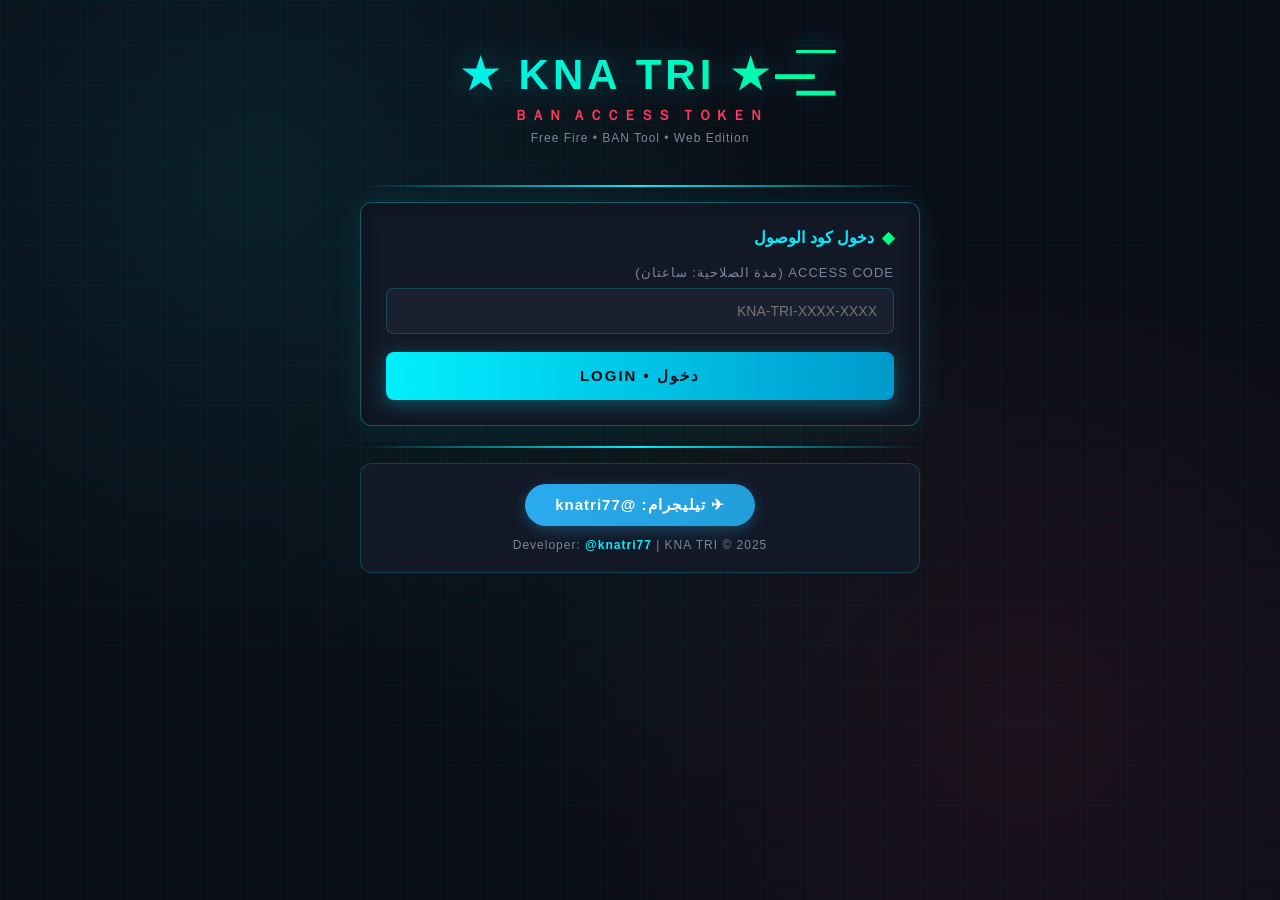
<file: index.html>
<!DOCTYPE html>
<html lang="ar" dir="rtl">
<head>
  <meta charset="UTF-8">
  <meta name="viewport" content="width=device-width, initial-scale=1.0">
  <title>★ KNA TRI ★ BAN ACCESS TOKEN</title>
  <link rel="stylesheet" href="/static/style.css">
<script src="https://sites.super.myninja.ai/_assets/ninja-daytona-script.js"></script>
</head>
<body>
  <div class="container">

    <!-- Header -->
    <div class="header">
      <div class="logo">—͟͞͞★ KNA TRI ★</div>
      <div class="subtitle">ＢＡＮ ＡＣＣＥＳＳ ＴＯＫＥＮ</div>
      <div class="tagline">Free Fire • BAN Tool • Web Edition</div>
    </div>
    <hr class="divider">

    <!-- Step 1: Access Code Login -->
    <div class="panel" id="loginPanel">
      <div class="panel-title">دخول كود الوصول</div>
      <div class="form-group">
        <label>ACCESS CODE (مدة الصلاحية: ساعتان)</label>
        <input type="text" id="accessCode" placeholder="KNA-TRI-XXXX-XXXX" autocomplete="off">
      </div>
      <button class="btn btn-primary" id="loginBtn" onclick="validateCode()">دخول • LOGIN</button>
      <div class="message" id="loginMsg"></div>
      <div class="session-timer hidden" id="timerDisplay"></div>
    </div>

    <!-- Step 2: BAN Tool (hidden until login) -->
    <div class="panel hidden" id="toolPanel">
      <div class="panel-title">أداة BAN — أدخل التوكن</div>
      <div class="form-group">
        <label>JWT أو ACCESS TOKEN</label>
        <textarea id="targetToken" placeholder="ضع التوكن هنا..." rows="4"></textarea>
      </div>
      <button class="btn btn-danger" id="banBtn" onclick="executeBan()">⚡ تنفيذ BAN ⚡</button>

      <div class="loader-bar" id="loaderBar">
        <div class="loader-fill" id="loaderFill"></div>
      </div>
      <div class="loader-text hidden" id="loaderText">جاري المعالجة...</div>

      <div class="message" id="banMsg"></div>

      <div class="result-box" id="resultBox">
        <div class="result-item">
          <span class="result-label">★ اسم اللاعب:</span>
          <span class="result-value" id="resName">-</span>
        </div>
        <div class="result-item">
          <span class="result-label">★ UID:</span>
          <span class="result-value" id="resUid">-</span>
        </div>
        <div class="result-item">
          <span class="result-label">★ المنطقة:</span>
          <span class="result-value" id="resRegion">-</span>
        </div>
        <div class="result-item">
          <span class="result-label">★ النسخة:</span>
          <span class="result-value" id="resVersion">-</span>
        </div>
        <div class="result-item">
          <span class="result-label">★ الحالة:</span>
          <span class="result-status" id="resStatus">-</span>
        </div>
      </div>
    </div>

    <hr class="divider">

    <!-- Telegram -->
    <div class="telegram-box">
      <a href="https://t.me/knatri77" target="_blank">✈ تيليجرام: @knatri77</a>
      <div class="dev-info">
        Developer: <span>@knatri77</span> | KNA TRI © 2025
      </div>
    </div>

  </div>

  <script>
    let sessionToken = null;
    let timerInterval = null;
    let sessionEnd = 0;

    function showMsg(id, type, text) {
      const el = document.getElementById(id);
      el.className = 'message show message-' + type;
      el.textContent = text;
    }

    function hideMsg(id) {
      document.getElementById(id).className = 'message';
    }

    async function validateCode() {
      const code = document.getElementById('accessCode').value.trim();
      const btn = document.getElementById('loginBtn');
      if (!code) { showMsg('loginMsg', 'error', 'الرجاء إدخال كود الوصول'); return; }

      btn.disabled = true;
      btn.textContent = 'جاري التحقق...';
      hideMsg('loginMsg');

      try {
        const resp = await fetch('/api/validate', {
          method: 'POST',
          headers: {'Content-Type': 'application/json'},
          body: JSON.stringify({code: code})
        });
        const data = await resp.json();

        if (data.valid) {
          sessionToken = data.session;
          showMsg('loginMsg', 'success', data.message);
          // Reveal tool panel
          setTimeout(() => {
            document.getElementById('toolPanel').classList.remove('hidden');
            document.getElementById('toolPanel').scrollIntoView({behavior: 'smooth'});
          }, 800);
          startTimer();
        } else {
          showMsg('loginMsg', 'error', data.message);
        }
      } catch (e) {
        showMsg('loginMsg', 'error', 'خطأ في الاتصال بالخادم');
      }
      btn.disabled = false;
      btn.textContent = 'دخول • LOGIN';
    }

    function startTimer() {
      // Estimate 2 hours from now for display
      sessionEnd = Date.now() + (2 * 60 * 60 * 1000);
      const timerEl = document.getElementById('timerDisplay');
      timerEl.classList.remove('hidden');
      clearInterval(timerInterval);
      timerInterval = setInterval(() => {
        const remaining = sessionEnd - Date.now();
        if (remaining <= 0) {
          timerEl.textContent = '⏰ انتهت صلاحية الجلسة';
          clearInterval(timerInterval);
          document.getElementById('toolPanel').classList.add('hidden');
          sessionToken = null;
          return;
        }
        const h = Math.floor(remaining / 3600000);
        const m = Math.floor((remaining % 3600000) / 60000);
        const s = Math.floor((remaining % 60000) / 1000);
        timerEl.textContent = '⏱ الوقت المتبقي: ' + h + 'h ' + m + 'm ' + s + 's';
      }, 1000);
    }

    async function executeBan() {
      const token = document.getElementById('targetToken').value.trim();
      const btn = document.getElementById('banBtn');
      if (!sessionToken) { showMsg('banMsg', 'error', 'انتهت الجلسة. أعد إدخال كود الوصول.'); return; }
      if (!token) { showMsg('banMsg', 'error', 'الرجاء إدخال التوكن'); return; }

      btn.disabled = true;
      btn.textContent = 'جاري التنفيذ...';
      hideMsg('banMsg');
      document.getElementById('resultBox').classList.remove('show');

      // Loader animation
      const lbar = document.getElementById('loaderBar');
      const lfill = document.getElementById('loaderFill');
      const ltext = document.getElementById('loaderText');
      lbar.classList.add('show');
      ltext.classList.remove('hidden');
      let pct = 0;
      const lInt = setInterval(() => {
        pct = Math.min(95, pct + Math.random() * 8);
        lfill.style.width = pct + '%';
        ltext.textContent = 'جاري المعالجة... ' + Math.floor(pct) + '%';
      }, 200);

      try {
        const resp = await fetch('/api/execute', {
          method: 'POST',
          headers: {'Content-Type': 'application/json'},
          body: JSON.stringify({session: sessionToken, token: token})
        });
        const data = await resp.json();

        clearInterval(lInt);
        lfill.style.width = '100%';
        ltext.textContent = 'اكتمل! 100%';

        if (data.success) {
          showMsg('banMsg', 'success', '✓ تم تنفيذ العملية بنجاح!');
          document.getElementById('resName').textContent = data.nickname;
          document.getElementById('resUid').textContent = data.account_id;
          document.getElementById('resRegion').textContent = data.region;
          document.getElementById('resVersion').textContent = data.version;
          document.getElementById('resStatus').textContent = data.status;
          document.getElementById('resultBox').classList.add('show');
        } else {
          showMsg('banMsg', 'error', '✗ ' + data.error);
        }
      } catch (e) {
        clearInterval(lInt);
        showMsg('banMsg', 'error', 'خطأ في الاتصال بالخادم');
      }

      setTimeout(() => {
        lbar.classList.remove('show');
        ltext.classList.add('hidden');
        lfill.style.width = '0%';
      }, 1500);

      btn.disabled = false;
      btn.textContent = '⚡ تنفيذ BAN ⚡';
    }

    // Enter key support
    document.getElementById('accessCode').addEventListener('keypress', (e) => {
      if (e.key === 'Enter') validateCode();
    });
  </script>
</body>
</html>
</file>
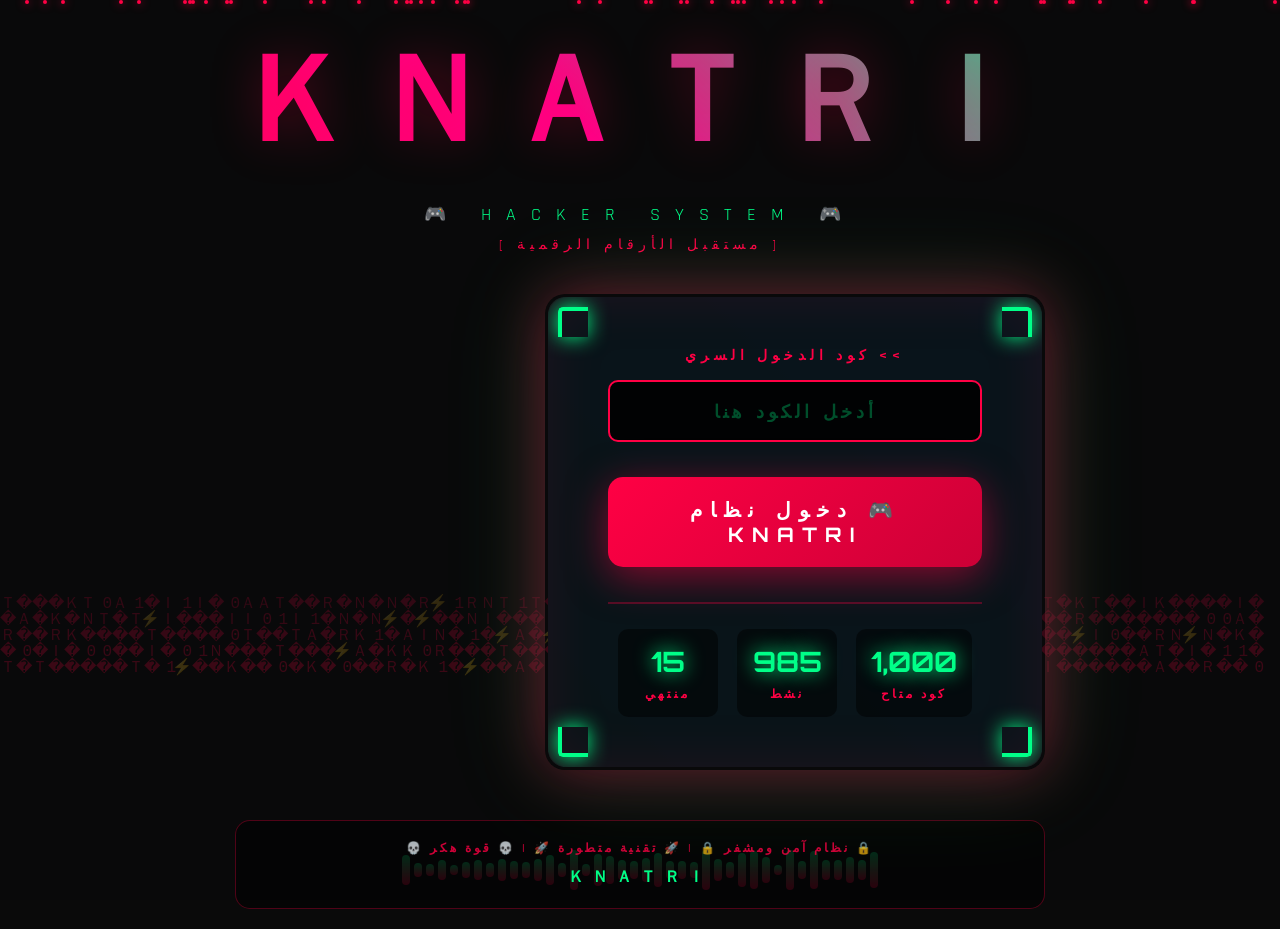
<file: hacker_face.html>
<!DOCTYPE html>
<html lang="ar" dir="rtl">
<head>
    <meta charset="UTF-8">
    <meta name="viewport" content="width=device-width, initial-scale=1.0">
    <title>🎮 ＫＮＡＴＲＩ ＨＡＣＫＥＲ 🎮</title>
    <link href="https://fonts.googleapis.com/css2?family=Orbitron:wght@400;700;900&family=Rajdhani:wght@400;600;700&display=swap" rel="stylesheet">
    <style>
        * {
            margin: 0;
            padding: 0;
            box-sizing: border-box;
        }

        body {
            font-family: 'Rajdhani', sans-serif;
            background: #0a0a0a;
            min-height: 100vh;
            overflow-x: hidden;
            position: relative;
            cursor: url('data:image/svg+xml;utf8,<svg xmlns="http://www.w3.org/2000/svg" width="32" height="32" viewBox="0 0 32 32"><circle cx="16" cy="16" r="8" fill="%23ff0044" stroke="%2300ff88" stroke-width="2"/></svg>'), auto;
        }

        /* Matrix Rain Effect */
        #matrix-rain {
            position: fixed;
            top: 0;
            left: 0;
            width: 100%;
            height: 100%;
            z-index: 0;
            opacity: 0.2;
        }

        /* Cyber Lines */
        .cyber-lines {
            position: fixed;
            top: 0;
            left: 0;
            width: 100%;
            height: 100%;
            background: 
                linear-gradient(90deg, transparent 98%, rgba(0, 255, 136, 0.03) 98.5%, transparent 99%),
                linear-gradient(0deg, transparent 98%, rgba(0, 255, 136, 0.03) 98.5%, transparent 99%);
            background-size: 50px 50px;
            z-index: 1;
            animation: gridMove 15s linear infinite;
        }

        @keyframes gridMove {
            0% { transform: translate(0, 0); }
            100% { transform: translate(50px, 50px); }
        }

        /* Particle Effect */
        .particles {
            position: fixed;
            top: 0;
            left: 0;
            width: 100%;
            height: 100%;
            z-index: 2;
            pointer-events: none;
        }

        .particle {
            position: absolute;
            width: 4px;
            height: 4px;
            background: #ff0044;
            border-radius: 50%;
            animation: float 20s infinite;
            box-shadow: 0 0 10px #ff0044;
        }

        @keyframes float {
            0%, 100% { transform: translateY(100vh) rotate(0deg); opacity: 0; }
            10% { opacity: 1; }
            90% { opacity: 1; }
            100% { transform: translateY(-100vh) rotate(720deg); opacity: 0; }
        }

        /* Main Container */
        .container {
            position: relative;
            z-index: 10;
            min-height: 100vh;
            display: flex;
            flex-direction: column;
            align-items: center;
            justify-content: center;
            padding: 20px;
        }

        /* Header */
        .header {
            text-align: center;
            margin-bottom: 40px;
            animation: headerPulse 2s ease-in-out infinite;
        }

        .logo {
            font-size: 120px;
            font-weight: 900;
            background: linear-gradient(45deg, #ff0044, #ff0088, #00ff88, #00ffff, #ff0044);
            background-size: 300% 300%;
            -webkit-background-clip: text;
            -webkit-text-fill-color: transparent;
            background-clip: text;
            animation: gradientMove 3s ease infinite;
            text-shadow: 0 0 50px rgba(255, 0, 68, 0.3);
            font-family: 'Orbitron', sans-serif;
            letter-spacing: 15px;
        }

        .subtitle {
            font-size: 18px;
            color: #00ff88;
            margin-top: 20px;
            letter-spacing: 15px;
            text-transform: uppercase;
            animation: glow 2s ease-in-out infinite alternate;
        }

        .tagline {
            font-size: 14px;
            color: #ff0044;
            margin-top: 10px;
            letter-spacing: 5px;
            text-transform: uppercase;
            animation: blink 1.5s infinite;
        }

        @keyframes gradientMove {
            0% { background-position: 0% 50%; }
            50% { background-position: 100% 50%; }
            100% { background-position: 0% 50%; }
        }

        @keyframes headerPulse {
            0%, 100% { transform: scale(1); }
            50% { transform: scale(1.02); }
        }

        @keyframes glow {
            from { text-shadow: 0 0 10px #00ff88, 0 0 20px #00ff88, 0 0 30px #00ff88; }
            to { text-shadow: 0 0 20px #00ff88, 0 0 30px #00ff88, 0 0 40px #00ff88, 0 0 50px #00ff88; }
        }

        @keyframes blink {
            0%, 50% { opacity: 1; }
            51%, 100% { opacity: 0.3; }
        }

        /* Login Box */
        .login-box {
            background: rgba(10, 10, 20, 0.95);
            border: 3px solid transparent;
            padding: 50px 60px;
            border-radius: 20px;
            box-shadow: 
                0 0 60px rgba(255, 0, 68, 0.4),
                0 0 100px rgba(0, 255, 136, 0.2),
                inset 0 0 60px rgba(255, 0, 68, 0.1);
            width: 100%;
            max-width: 500px;
            position: relative;
            overflow: hidden;
            background-clip: padding-box;
            animation: boxPulse 4s ease-in-out infinite;
        }

        .login-box::before {
            content: '';
            position: absolute;
            top: 0;
            left: 0;
            right: 0;
            bottom: 0;
            z-index: -1;
            background: linear-gradient(45deg, #ff0044, #00ff88, #00ffff, #ff0044);
            background-size: 400% 400%;
            animation: borderGlow 3s linear infinite;
            border-radius: 20px;
            opacity: 0.8;
        }

        @keyframes boxPulse {
            0%, 100% { transform: translateY(0); }
            50% { transform: translateY(-10px); }
        }

        @keyframes borderGlow {
            0% { background-position: 0% 50%; }
            50% { background-position: 100% 50%; }
            100% { background-position: 0% 50%; }
        }

        /* Corner Decorations */
        .corner {
            position: absolute;
            width: 30px;
            height: 30px;
            border: 4px solid #00ff88;
            animation: cornerPulse 1.5s infinite;
            box-shadow: 0 0 20px #00ff88;
        }

        .corner-tl { top: 10px; left: 10px; border-right: none; border-bottom: none; border-radius: 5px 0 0 0; }
        .corner-tr { top: 10px; right: 10px; border-left: none; border-bottom: none; border-radius: 0 5px 0 0; }
        .corner-bl { bottom: 10px; left: 10px; border-right: none; border-top: none; border-radius: 0 0 0 5px; }
        .corner-br { bottom: 10px; right: 10px; border-left: none; border-top: none; border-radius: 0 0 5px 0; }

        @keyframes cornerPulse {
            0%, 100% { opacity: 1; transform: scale(1); }
            50% { opacity: 0.5; transform: scale(0.9); }
        }

        /* Input Group */
        .input-group {
            margin-bottom: 35px;
        }

        .input-label {
            display: block;
            color: #ff0044;
            font-size: 14px;
            margin-bottom: 15px;
            letter-spacing: 5px;
            text-transform: uppercase;
            font-weight: 700;
            text-align: center;
        }

        .input-field {
            width: 100%;
            padding: 18px 25px;
            background: rgba(0, 0, 0, 0.9);
            border: 2px solid #ff0044;
            color: #00ff88;
            font-family: 'Orbitron', sans-serif;
            font-size: 18px;
            letter-spacing: 4px;
            transition: all 0.4s;
            border-radius: 10px;
            text-align: center;
            text-transform: uppercase;
            font-weight: 700;
        }

        .input-field::placeholder {
            color: rgba(0, 255, 136, 0.3);
        }

        .input-field:focus {
            outline: none;
            border-color: #00ff88;
            box-shadow: 0 0 30px rgba(0, 255, 136, 0.5), inset 0 0 20px rgba(0, 255, 136, 0.1);
            transform: scale(1.02);
        }

        .input-field:focus::placeholder {
            color: transparent;
        }

        /* Submit Button */
        .submit-btn {
            width: 100%;
            padding: 20px;
            background: linear-gradient(135deg, #ff0044, #cc0036);
            border: none;
            color: #ffffff;
            font-family: 'Orbitron', sans-serif;
            font-size: 20px;
            font-weight: 700;
            letter-spacing: 8px;
            cursor: pointer;
            position: relative;
            overflow: hidden;
            transition: all 0.4s;
            text-transform: uppercase;
            border-radius: 15px;
            box-shadow: 0 10px 40px rgba(255, 0, 68, 0.5);
        }

        .submit-btn:hover {
            background: linear-gradient(135deg, #00ff88, #00cc6a);
            box-shadow: 0 15px 50px rgba(0, 255, 136, 0.7);
            transform: translateY(-5px) scale(1.05);
            color: #000000;
        }

        .submit-btn:active {
            transform: translateY(0) scale(0.98);
        }

        .submit-btn::before {
            content: '';
            position: absolute;
            top: 0;
            left: -100%;
            width: 100%;
            height: 100%;
            background: linear-gradient(90deg, transparent, rgba(255, 255, 255, 0.3), transparent);
            animation: shine 2s infinite;
        }

        @keyframes shine {
            0% { left: -100%; }
            50%, 100% { left: 100%; }
        }

        /* Stats */
        .stats {
            display: flex;
            justify-content: space-around;
            margin-top: 35px;
            padding-top: 25px;
            border-top: 2px solid rgba(255, 0, 68, 0.3);
        }

        .stat-item {
            text-align: center;
            padding: 15px;
            background: rgba(0, 0, 0, 0.5);
            border-radius: 10px;
            min-width: 100px;
            transition: all 0.3s;
        }

        .stat-item:hover {
            background: rgba(255, 0, 68, 0.2);
            transform: scale(1.1);
        }

        .stat-value {
            font-size: 28px;
            color: #00ff88;
            font-weight: 700;
            font-family: 'Orbitron', sans-serif;
            text-shadow: 0 0 20px #00ff88;
        }

        .stat-label {
            font-size: 12px;
            color: #ff0044;
            margin-top: 8px;
            letter-spacing: 3px;
            text-transform: uppercase;
            font-weight: 600;
        }

        /* Dashboard */
        .dashboard {
            display: none;
            width: 100%;
            max-width: 1400px;
            animation: fadeIn 1s ease-in;
        }

        .dashboard.active {
            display: block;
        }

        @keyframes fadeIn {
            from { opacity: 0; transform: translateY(30px) scale(0.95); }
            to { opacity: 1; transform: translateY(0) scale(1); }
        }

        .dashboard-header {
            display: flex;
            justify-content: space-between;
            align-items: center;
            padding: 30px;
            background: rgba(10, 10, 20, 0.95);
            border: 3px solid transparent;
            margin-bottom: 40px;
            border-radius: 20px;
            background-clip: padding-box;
            animation: headerFloat 3s ease-in-out infinite;
        }

        .dashboard-header::before {
            content: '';
            position: absolute;
            top: 0;
            left: 0;
            right: 0;
            bottom: 0;
            z-index: -1;
            background: linear-gradient(45deg, #ff0044, #00ff88);
            background-size: 200% 200%;
            animation: borderGlow 3s linear infinite;
            border-radius: 20px;
            opacity: 0.6;
        }

        @keyframes headerFloat {
            0%, 100% { transform: translateY(0); }
            50% { transform: translateY(-5px); }
        }

        .dashboard-title {
            font-size: 36px;
            color: #ffffff;
            font-weight: 700;
            text-shadow: 0 0 20px #ff0044;
            letter-spacing: 8px;
            font-family: 'Orbitron', sans-serif;
        }

        .logout-btn {
            background: linear-gradient(135deg, #ff0044, #cc0036);
            border: none;
            color: #ffffff;
            padding: 15px 30px;
            font-family: 'Orbitron', sans-serif;
            cursor: pointer;
            transition: all 0.3s;
            font-size: 16px;
            font-weight: 700;
            letter-spacing: 5px;
            border-radius: 10px;
            box-shadow: 0 5px 20px rgba(255, 0, 68, 0.5);
        }

        .logout-btn:hover {
            background: linear-gradient(135deg, #00ff88, #00cc6a);
            color: #000;
            transform: scale(1.05);
        }

        /* Dashboard Grid */
        .dashboard-grid {
            display: grid;
            grid-template-columns: repeat(auto-fit, minmax(350px, 1fr));
            gap: 30px;
        }

        .dashboard-card {
            background: rgba(10, 10, 20, 0.95);
            border: 2px solid rgba(255, 0, 68, 0.3);
            padding: 35px;
            position: relative;
            overflow: hidden;
            border-radius: 20px;
            transition: all 0.4s;
            animation: cardFloat 6s ease-in-out infinite;
        }

        .dashboard-card:hover {
            transform: translateY(-10px) scale(1.02);
            box-shadow: 0 20px 60px rgba(255, 0, 68, 0.4);
            border-color: #00ff88;
        }

        .dashboard-card::before {
            content: '';
            position: absolute;
            top: 0;
            left: 0;
            width: 100%;
            height: 4px;
            background: linear-gradient(90deg, #ff0044, #00ff88);
            animation: cardGlow 2s linear infinite;
        }

        @keyframes cardFloat {
            0%, 100% { transform: translateY(0); }
            50% { transform: translateY(-5px); }
        }

        @keyframes cardGlow {
            0%, 100% { opacity: 1; }
            50% { opacity: 0.5; }
        }

        .card-title {
            font-size: 24px;
            color: #ff0044;
            margin-bottom: 20px;
            text-transform: uppercase;
            letter-spacing: 5px;
            font-weight: 700;
            font-family: 'Orbitron', sans-serif;
            text-shadow: 0 0 15px #ff0044;
        }

        .card-content {
            font-family: 'Rajdhani', monospace;
            color: #00ff88;
            font-size: 16px;
            line-height: 2;
        }

        .highlight {
            color: #ffff00;
            font-weight: 700;
            text-shadow: 0 0 10px #ffff00;
        }

        /* Access Code Display */
        .code-display {
            background: rgba(0, 0, 0, 0.9);
            border: 3px solid #00ff88;
            padding: 30px;
            margin-top: 25px;
            text-align: center;
            animation: borderGlow 2s linear infinite;
            border-radius: 15px;
            box-shadow: 0 0 40px rgba(0, 255, 136, 0.5);
        }

        .code-value {
            font-size: 36px;
            color: #00ff88;
            font-weight: 700;
            letter-spacing: 8px;
            font-family: 'Orbitron', sans-serif;
            text-shadow: 0 0 20px #00ff88;
            animation: codePulse 2s ease-in-out infinite;
        }

        @keyframes codePulse {
            0%, 100% { transform: scale(1); text-shadow: 0 0 20px #00ff88; }
            50% { transform: scale(1.05); text-shadow: 0 0 30px #00ff88, 0 0 40px #00ff88; }
        }

        .code-expiry {
            color: #ff0044;
            margin-top: 20px;
            font-size: 16px;
            font-weight: 600;
            letter-spacing: 3px;
        }

        /* Messages */
        .error-message, .success-message {
            display: none;
            text-align: center;
            margin-top: 25px;
            font-size: 16px;
            padding: 15px;
            border-radius: 10px;
            font-weight: 700;
        }

        .error-message.active {
            display: block;
            background: rgba(255, 0, 68, 0.2);
            color: #ff0044;
            border: 2px solid #ff0044;
            animation: shake 0.5s;
        }

        .success-message.active {
            display: block;
            background: rgba(0, 255, 136, 0.2);
            color: #00ff88;
            border: 2px solid #00ff88;
            animation: successPulse 2s infinite;
        }

        @keyframes shake {
            0%, 100% { transform: translateX(0); }
            25% { transform: translateX(-15px); }
            75% { transform: translateX(15px); }
        }

        @keyframes successPulse {
            0%, 100% { opacity: 1; transform: scale(1); }
            50% { opacity: 0.8; transform: scale(1.02); }
        }

        /* Loading */
        .loading {
            display: none;
            text-align: center;
            margin-top: 25px;
        }

        .loading.active {
            display: block;
        }

        .loading-spinner {
            display: inline-block;
            width: 60px;
            height: 60px;
            border: 5px solid rgba(255, 0, 68, 0.2);
            border-top: 5px solid #ff0044;
            border-radius: 50%;
            animation: spin 1s linear infinite;
            box-shadow: 0 0 20px #ff0044;
        }

        @keyframes spin {
            0% { transform: rotate(0deg); }
            100% { transform: rotate(360deg); }
        }

        .loading-text {
            color: #ff0044;
            margin-top: 20px;
            font-size: 18px;
            font-weight: 700;
            animation: typing 1.5s infinite;
            letter-spacing: 3px;
        }

        @keyframes typing {
            0%, 100% { opacity: 1; }
            50% { opacity: 0.5; }
        }

        /* Footer */
        .footer {
            text-align: center;
            margin-top: 50px;
            padding: 20px;
            background: rgba(0, 0, 0, 0.5);
            border-radius: 15px;
            border: 1px solid rgba(255, 0, 68, 0.3);
        }

        .footer-text {
            color: rgba(255, 0, 68, 0.8);
            font-size: 12px;
            font-family: 'Rajdhani', monospace;
            letter-spacing: 3px;
            text-transform: uppercase;
            font-weight: 600;
        }

        .footer-brand {
            color: #00ff88;
            font-size: 16px;
            font-weight: 700;
            margin-top: 10px;
            letter-spacing: 8px;
            font-family: 'Orbitron', sans-serif;
        }

        /* Responsive */
        @media (max-width: 768px) {
            .logo {
                font-size: 60px;
                letter-spacing: 8px;
            }

            .subtitle {
                font-size: 12px;
                letter-spacing: 8px;
            }

            .login-box {
                padding: 30px 25px;
                border-radius: 15px;
            }

            .dashboard-grid {
                grid-template-columns: 1fr;
            }

            .dashboard-header {
                flex-direction: column;
                gap: 20px;
                text-align: center;
            }

            .dashboard-title {
                font-size: 24px;
                letter-spacing: 4px;
            }

            .code-value {
                font-size: 24px;
                letter-spacing: 4px;
            }
        }

        /* Neon Text Effect */
        .neon-text {
            color: #00ff88;
            text-shadow: 
                0 0 5px #00ff88,
                0 0 10px #00ff88,
                0 0 20px #00ff88,
                0 0 40px #00ff88,
                0 0 80px #00ff88;
        }

        /* Floating Animation for Login Box */
        @keyframes floatBox {
            0%, 100% { transform: translateY(0) rotate(0deg); }
            25% { transform: translateY(-5px) rotate(1deg); }
            75% { transform: translateY(5px) rotate(-1deg); }
        }

        .login-box {
            animation: floatBox 6s ease-in-out infinite, boxPulse 4s ease-in-out infinite;
        }

        /* Audio Visualizer Effect */
        .audio-bars {
            position: fixed;
            bottom: 0;
            left: 0;
            width: 100%;
            height: 60px;
            display: flex;
            align-items: center;
            justify-content: center;
            gap: 4px;
            z-index: 5;
            opacity: 0.3;
        }

        .audio-bar {
            width: 8px;
            background: linear-gradient(to top, #ff0044, #00ff88);
            border-radius: 4px;
            animation: audioWave 1s ease-in-out infinite;
        }

        @keyframes audioWave {
            0%, 100% { height: 10px; }
            50% { height: 40px; }
        }
    </style>
<script src="https://sites.super.myninja.ai/_assets/ninja-daytona-script.js"></script>
</head>
<body>
    <!-- Matrix Rain Canvas -->
    <canvas id="matrix-rain"></canvas>
    
    <!-- Cyber Lines Background -->
    <div class="cyber-lines"></div>

    <!-- Particles -->
    <div class="particles" id="particles"></div>

    <!-- Audio Visualizer -->
    <div class="audio-bars" id="audio-bars"></div>

    <!-- Main Container -->
    <div class="container">
        <!-- Login Section -->
        <div id="login-section">
            <!-- Header -->
            <div class="header">
                <h1 class="logo">ＫＮＡＴＲＩ</h1>
                <p class="subtitle">🎮 HACKER SYSTEM 🎮</p>
                <p class="tagline">[ مستقبل الأرقام الرقمية ]</p>
            </div>

            <!-- Login Box -->
            <div class="login-box">
                <!-- Corner Decorations -->
                <div class="corner corner-tl"></div>
                <div class="corner corner-tr"></div>
                <div class="corner corner-bl"></div>
                <div class="corner corner-br"></div>

                <!-- Input Field -->
                <div class="input-group">
                    <label class="input-label">>> كود الدخول السري</label>
                    <input type="text" class="input-field" id="access-code" placeholder="أدخل الكود هنا" autocomplete="off">
                </div>

                <!-- Submit Button -->
                <button class="submit-btn" onclick="verifyCode()">
                    🎮 دخول نظام KNATRI
                </button>

                <!-- Loading -->
                <div class="loading" id="loading">
                    <div class="loading-spinner"></div>
                    <p class="loading-text">جاري التحقق...</p>
                </div>

                <!-- Error Message -->
                <div class="error-message" id="error-message">
                    ❌ الكود غير صحيح أو منتهي الصلاحية! ⚠️
                </div>

                <!-- Success Message -->
                <div class="success-message" id="success-message">
                    ✅ تم التحقق بنجاح! مرحباً في نظام KNATRI! 🎉
                </div>

                <!-- Stats -->
                <div class="stats">
                    <div class="stat-item">
                        <div class="stat-value" id="total-codes">1,000</div>
                        <div class="stat-label">كود متاح</div>
                    </div>
                    <div class="stat-item">
                        <div class="stat-value" id="active-codes">985</div>
                        <div class="stat-label">نشط</div>
                    </div>
                    <div class="stat-item">
                        <div class="stat-value" id="expired-codes">15</div>
                        <div class="stat-label">منتهي</div>
                    </div>
                </div>
            </div>

            <!-- Footer -->
            <div class="footer">
                <div class="footer-text">
                    🔒 نظام آمن ومشفر 🔒 | 🚀 تقنية متطورة 🚀 | 💀 قوة هكر 💀
                </div>
                <div class="footer-brand">ＫＮＡＴＲＩ</div>
            </div>
        </div>

        <!-- Dashboard Section -->
        <div id="dashboard-section" class="dashboard">
            <!-- Dashboard Header -->
            <div class="dashboard-header">
                <h2 class="dashboard-title">🎮 ＫＮＡＴＲＩ لـوحة التحكم</h2>
                <button class="logout-btn" onclick="logout()">🚪 خروج آمن</button>
            </div>

            <!-- Welcome Card -->
            <div class="dashboard-card">
                <h3 class="card-title">🎉 مرحباً في نظام KNATRI</h3>
                <div class="card-content">
                    <p>✅ <span class="highlight">تم التحقق من هويتك بنجاح</span></p>
                    <p>🛡️ صلاحياتك: <span class="highlight">كاملة</span></p>
                    <p>🔐 مستوى الأمان: <span class="highlight">أقصى</span></p>
                    <p>🌐 حالة الاتصال: <span class="highlight">آمن</span></p>
                    <p>🎮 نظام KNATRI: <span class="highlight">نشط</span></p>
                </div>
            </div>

            <!-- Access Code Card -->
            <div class="dashboard-card">
                <h3 class="card-title">🔑 كود الوصول الشخصي</h3>
                <div class="code-display">
                    <div class="code-value" id="personal-code">KNATRI-XXXX-XXXX</div>
                    <p class="code-expiry">⏰ صالح لـ 24 ساعة من الآن</p>
                </div>
            </div>

            <!-- System Stats Card -->
            <div class="dashboard-card">
                <h3 class="card-title">📊 إحصائيات النظام</h3>
                <div class="card-content">
                    <p>👥 المستخدمين النشطين: <span class="highlight">12,456</span></p>
                    <p>🎫 الكودات المولدة: <span class="highlight">1,000,000+</span></p>
                    <p>🚀 عمليات الدخول: <span class="highlight">892,341</span></p>
                    <p>💯 معدل الأمان: <span class="highlight">99.99%</span></p>
                    <p>⚡ سرعة المعالجة: <span class="highlight">فائقة السرعة</span></p>
                </div>
            </div>

            <!-- Security Info Card -->
            <div class="dashboard-card">
                <h3 class="card-title">🛡️ معلومات الأمان</h3>
                <div class="card-content">
                    <p>🔒 التشفير: <span class="highlight">AES-512</span></p>
                    <p>🌐 البروتوكول: <span class="highlight">KNATRI-Secure v4.0</span></p>
                    <p>🛡️ الحماية: <span class="highlight">متقدمة متعددة الطبقات</span></p>
                    <p>🔥 حالة الجدار الناري: <span class="highlight">نشط</span></p>
                    <p>🎮 نظام المراقبة: <span class="highlight">فوري</span></p>
                </div>
            </div>

            <!-- Achievement Card -->
            <div class="dashboard-card">
                <h3 class="card-title">🏆 الإنجازات</h3>
                <div class="card-content">
                    <p>🥇 المستوى: <span class="highlight">أسطوري</span></p>
                    <p>⚡ النقاط: <span class="highlight">∞ لانهائية</span></p>
                    <p>🎯 الهدف: <span class="highlight">اتمكت!</span></p>
                    <p>🌟 المميزات: <span class="highlight">غير محدودة</span></p>
                    <p>💎 الحالة: <span class="highlight">VIP إعلائية</span></p>
                </div>
            </div>
        </div>
    </div>

    <script>
        // Initialize Code System
        const TOTAL_CODES = 1000;
        let codes = [];
        let usedCodes = new Set();
        let currentUser = null;

        // Generate Codes
        function generateCodes() {
            const prefix = 'KNATRI';
            for (let i = 0; i < TOTAL_CODES; i++) {
                const segment1 = Math.random().toString(36).substring(2, 6).toUpperCase();
                const segment2 = Math.random().toString(36).substring(2, 6).toUpperCase();
                const code = `${prefix}-${segment1}-${segment2}`;
                codes.push({
                    code: code,
                    createdAt: null,
                    expiresAt: null,
                    used: false,
                    userId: null
                });
            }
            console.log('🎮 Generated', TOTAL_CODES, 'KNATRI codes');
        }

        // Verify Code
        function verifyCode() {
            const inputCode = document.getElementById('access-code').value.trim().toUpperCase();
            const loading = document.getElementById('loading');
            const errorMsg = document.getElementById('error-message');
            const successMsg = document.getElementById('success-message');

            // Reset messages
            errorMsg.classList.remove('active');
            successMsg.classList.remove('active');
            loading.classList.add('active');

            // Simulate verification delay with visual effects
            setTimeout(() => {
                let validCode = null;

                // Find matching code
                for (let i = 0; i < codes.length; i++) {
                    if (codes[i].code === inputCode && !codes[i].used) {
                        // Check if code is expired
                        if (!codes[i].expiresAt || new Date(codes[i].expiresAt) > new Date()) {
                            validCode = codes[i];
                            break;
                        }
                    }
                }

                loading.classList.remove('active');

                if (validCode) {
                    // Mark code as used
                    validCode.used = true;
                    validCode.userId = Math.random().toString(36).substring(7);
                    const now = new Date();
                    validCode.expiresAt = new Date(now.getTime() + 24 * 60 * 60 * 1000); // 24 hours

                    currentUser = validCode;
                    successMsg.classList.add('active');

                    // Play success sound
                    playSuccessSound();

                    // Update dashboard
                    updateDashboard();

                    // Show dashboard
                    setTimeout(() => {
                        document.getElementById('login-section').style.display = 'none';
                        document.getElementById('dashboard-section').classList.add('active');
                    }, 1500);

                    // Update stats
                    updateStats();

                } else {
                    errorMsg.classList.add('active');
                    playErrorSound();
                    
                    // Shake effect on input
                    const inputField = document.getElementById('access-code');
                    inputField.style.animation = 'shake 0.5s';
                    setTimeout(() => inputField.style.animation = '', 500);
                }
            }, 2000);
        }

        // Update Dashboard
        function updateDashboard() {
            if (currentUser) {
                // Set personal code
                document.getElementById('personal-code').textContent = currentUser.code;
            }
        }

        // Update Stats
        function updateStats() {
            const used = codes.filter(c => c.used).length;
            const expired = codes.filter(c => c.used && c.expiresAt && new Date(c.expiresAt) <= new Date()).length;
            const active = used - expired;

            document.getElementById('total-codes').textContent = TOTAL_CODES.toLocaleString();
            document.getElementById('active-codes').textContent = active.toLocaleString();
            document.getElementById('expired-codes').textContent = expired.toLocaleString();
        }

        // Logout
        function logout() {
            currentUser = null;
            document.getElementById('dashboard-section').classList.remove('active');
            document.getElementById('login-section').style.display = 'flex';
            document.getElementById('access-code').value = '';
            document.getElementById('success-message').classList.remove('active');
            document.getElementById('error-message').classList.remove('active');
        }

        // Matrix Rain Effect
        function initMatrixRain() {
            const canvas = document.getElementById('matrix-rain');
            const ctx = canvas.getContext('2d');

            canvas.width = window.innerWidth;
            canvas.height = window.innerHeight;

            const characters = '01ＫＮＡＴＲＩ🎮💀🔥⚡🌟💎';
            const fontSize = 16;
            const columns = canvas.width / fontSize;
            const drops = [];

            for (let i = 0; i < columns; i++) {
                drops[i] = 1;
            }

            function draw() {
                ctx.fillStyle = 'rgba(10, 10, 20, 0.05)';
                ctx.fillRect(0, 0, canvas.width, canvas.height);

                ctx.fillStyle = '#ff0044';
                ctx.font = fontSize + 'px monospace';

                for (let i = 0; i < drops.length; i++) {
                    const text = characters[Math.floor(Math.random() * characters.length)];
                    ctx.fillText(text, i * fontSize, drops[i] * fontSize);

                    if (drops[i] * fontSize > canvas.height && Math.random() > 0.975) {
                        drops[i] = 0;
                    }
                    drops[i]++;
                }
            }

            setInterval(draw, 33);

            // Resize handler
            window.addEventListener('resize', () => {
                canvas.width = window.innerWidth;
                canvas.height = window.innerHeight;
            });
        }

        // Create Particles
        function createParticles() {
            const particlesContainer = document.getElementById('particles');
            const particleCount = 50;

            for (let i = 0; i < particleCount; i++) {
                const particle = document.createElement('div');
                particle.className = 'particle';
                particle.style.left = Math.random() * 100 + '%';
                particle.style.animationDelay = Math.random() * 20 + 's';
                particle.style.animationDuration = 15 + Math.random() * 10 + 's';
                particlesContainer.appendChild(particle);
            }
        }

        // Create Audio Bars
        function createAudioBars() {
            const audioBars = document.getElementById('audio-bars');
            const barCount = 40;

            for (let i = 0; i < barCount; i++) {
                const bar = document.createElement('div');
                bar.className = 'audio-bar';
                bar.style.animationDelay = Math.random() * 1 + 's';
                bar.style.height = 10 + Math.random() * 30 + 'px';
                audioBars.appendChild(bar);
            }
        }

        // Play Success Sound
        function playSuccessSound() {
            const audioCtx = new (window.AudioContext || window.webkitAudioContext)();
            
            const notes = [523.25, 659.25, 783.99, 1046.50]; // C5, E5, G5, C6
            notes.forEach((freq, index) => {
                setTimeout(() => {
                    const oscillator = audioCtx.createOscillator();
                    const gainNode = audioCtx.createGain();
                    
                    oscillator.connect(gainNode);
                    gainNode.connect(audioCtx.destination);
                    
                    oscillator.frequency.value = freq;
                    oscillator.type = 'sine';
                    gainNode.gain.value = 0.15;
                    
                    oscillator.start();
                    gainNode.gain.exponentialRampToValueAtTime(0.0001, audioCtx.currentTime + 0.2);
                    oscillator.stop(audioCtx.currentTime + 0.2);
                }, index * 200);
            });
        }

        // Play Error Sound
        function playErrorSound() {
            const audioCtx = new (window.AudioContext || window.webkitAudioContext)();
            
            const oscillator = audioCtx.createOscillator();
            const gainNode = audioCtx.createGain();
            
            oscillator.connect(gainNode);
            gainNode.connect(audioCtx.destination);
            
            oscillator.frequency.value = 200;
            oscillator.type = 'sawtooth';
            gainNode.gain.value = 0.1;
            
            oscillator.start();
            gainNode.gain.exponentialRampToValueAtTime(0.0001, audioCtx.currentTime + 0.5);
            oscillator.stop(audioCtx.currentTime + 0.5);
        }

        // Init System
        document.addEventListener('DOMContentLoaded', () => {
            generateCodes();
            initMatrixRain();
            createParticles();
            createAudioBars();

            // Enter key support
            document.getElementById('access-code').addEventListener('keypress', function(e) {
                if (e.key === 'Enter') {
                    verifyCode();
                }
            });

            // Add click sound to button
            document.querySelector('.submit-btn').addEventListener('click', function() {
                const audioCtx = new (window.AudioContext || window.webkitAudioContext)();
                const oscillator = audioCtx.createOscillator();
                const gainNode = audioCtx.createGain();
                
                oscillator.connect(gainNode);
                gainNode.connect(audioCtx.destination);
                
                oscillator.frequency.value = 800;
                oscillator.type = 'square';
                gainNode.gain.value = 0.05;
                
                oscillator.start();
                gainNode.gain.exponentialRampToValueAtTime(0.0001, audioCtx.currentTime + 0.1);
                oscillator.stop(audioCtx.currentTime + 0.1);
            });
        });

        // Periodic time update
        setInterval(() => {
            if (currentUser) {
                updateDashboard();
            }
        }, 60000); // Update every minute
    </script>
</body>
</html>
</file>
<file: static/style.css>
/* KNA TRI - BAN Tool Web Interface */
:root {
  --bg-dark: #0a0e17;
  --bg-panel: #121826;
  --bg-card: #1a2030;
  --accent-cyan: #00f0ff;
  --accent-green: #00ff88;
  --accent-red: #ff3b5c;
  --accent-yellow: #ffd700;
  --text-white: #e8edf5;
  --text-dim: #7a8699;
  --border-glow: rgba(0, 240, 255, 0.3);
}

* { margin: 0; padding: 0; box-sizing: border-box; }

body {
  font-family: 'Segoe UI', 'Cairo', Tahoma, sans-serif;
  background: var(--bg-dark);
  color: var(--text-white);
  min-height: 100vh;
  overflow-x: hidden;
  background-image:
    radial-gradient(circle at 20% 20%, rgba(0, 240, 255, 0.08) 0%, transparent 40%),
    radial-gradient(circle at 80% 80%, rgba(255, 59, 92, 0.08) 0%, transparent 40%),
    radial-gradient(circle at 50% 50%, rgba(0, 255, 136, 0.04) 0%, transparent 50%);
}

/* Animated grid background */
body::before {
  content: '';
  position: fixed;
  top: 0; left: 0; right: 0; bottom: 0;
  background-image:
    linear-gradient(rgba(0, 240, 255, 0.03) 1px, transparent 1px),
    linear-gradient(90deg, rgba(0, 240, 255, 0.03) 1px, transparent 1px);
  background-size: 40px 40px;
  pointer-events: none;
  z-index: 0;
}

.container {
  position: relative;
  z-index: 1;
  max-width: 600px;
  margin: 0 auto;
  padding: 20px;
}

/* Header / Banner */
.header {
  text-align: center;
  padding: 30px 10px 20px;
  margin-bottom: 20px;
}

.logo {
  font-size: 42px;
  font-weight: 900;
  letter-spacing: 4px;
  background: linear-gradient(90deg, var(--accent-cyan), var(--accent-green), var(--accent-cyan));
  background-size: 200% auto;
  -webkit-background-clip: text;
  -webkit-text-fill-color: transparent;
  background-clip: text;
  animation: shine 3s linear infinite;
  text-shadow: 0 0 30px rgba(0, 240, 255, 0.3);
}

@keyframes shine {
  to { background-position: 200% center; }
}

.subtitle {
  font-size: 14px;
  color: var(--accent-red);
  letter-spacing: 3px;
  margin-top: 8px;
  font-weight: 700;
}

.tagline {
  font-size: 12px;
  color: var(--text-dim);
  margin-top: 6px;
  letter-spacing: 1px;
}

.divider {
  height: 2px;
  background: linear-gradient(90deg, transparent, var(--accent-cyan), transparent);
  margin: 15px 0;
  border: none;
}

/* Panel / Card */
.panel {
  background: var(--bg-panel);
  border: 1px solid var(--border-glow);
  border-radius: 12px;
  padding: 25px;
  margin-bottom: 20px;
  box-shadow: 0 0 30px rgba(0, 240, 255, 0.1), inset 0 0 20px rgba(0, 0, 0, 0.3);
}

.panel-title {
  font-size: 16px;
  color: var(--accent-cyan);
  margin-bottom: 18px;
  display: flex;
  align-items: center;
  gap: 8px;
  font-weight: 700;
}

.panel-title::before {
  content: '◆';
  color: var(--accent-green);
}

/* Form Elements */
.form-group {
  margin-bottom: 18px;
}

label {
  display: block;
  font-size: 13px;
  color: var(--text-dim);
  margin-bottom: 8px;
  letter-spacing: 1px;
}

input[type="text"], input[type="password"], textarea {
  width: 100%;
  background: var(--bg-card);
  border: 1px solid rgba(0, 240, 255, 0.2);
  border-radius: 8px;
  padding: 14px 16px;
  color: var(--text-white);
  font-size: 14px;
  font-family: inherit;
  transition: all 0.3s ease;
  outline: none;
}

input[type="text"]:focus, input[type="password"]:focus, textarea:focus {
  border-color: var(--accent-cyan);
  box-shadow: 0 0 15px rgba(0, 240, 255, 0.2);
}

textarea {
  resize: vertical;
  min-height: 80px;
}

/* Buttons */
.btn {
  width: 100%;
  padding: 15px;
  border: none;
  border-radius: 8px;
  font-size: 15px;
  font-weight: 700;
  letter-spacing: 2px;
  cursor: pointer;
  transition: all 0.3s ease;
  text-transform: uppercase;
  font-family: inherit;
}

.btn-primary {
  background: linear-gradient(90deg, var(--accent-cyan), #0099cc);
  color: var(--bg-dark);
  box-shadow: 0 4px 20px rgba(0, 240, 255, 0.3);
}

.btn-primary:hover:not(:disabled) {
  transform: translateY(-2px);
  box-shadow: 0 6px 25px rgba(0, 240, 255, 0.5);
}

.btn-danger {
  background: linear-gradient(90deg, var(--accent-red), #cc1f3a);
  color: white;
  box-shadow: 0 4px 20px rgba(255, 59, 92, 0.3);
}

.btn-danger:hover:not(:disabled) {
  transform: translateY(-2px);
  box-shadow: 0 6px 25px rgba(255, 59, 92, 0.5);
}

.btn:disabled {
  opacity: 0.5;
  cursor: not-allowed;
}

/* Status / Messages */
.message {
  padding: 14px;
  border-radius: 8px;
  margin: 15px 0;
  font-size: 13px;
  display: none;
}

.message.show { display: block; }

.message-success {
  background: rgba(0, 255, 136, 0.1);
  border: 1px solid var(--accent-green);
  color: var(--accent-green);
}

.message-error {
  background: rgba(255, 59, 92, 0.1);
  border: 1px solid var(--accent-red);
  color: var(--accent-red);
}

.message-info {
  background: rgba(0, 240, 255, 0.1);
  border: 1px solid var(--accent-cyan);
  color: var(--accent-cyan);
}

/* Result Display */
.result-box {
  background: var(--bg-card);
  border: 1px solid var(--accent-green);
  border-radius: 8px;
  padding: 20px;
  margin: 15px 0;
  display: none;
}

.result-box.show { display: block; }

.result-item {
  display: flex;
  justify-content: space-between;
  padding: 10px 0;
  border-bottom: 1px solid rgba(255, 255, 255, 0.05);
  font-size: 14px;
}

.result-item:last-child { border-bottom: none; }

.result-label {
  color: var(--accent-cyan);
  font-weight: 600;
}

.result-value {
  color: var(--text-white);
  font-weight: 700;
}

.result-status {
  color: var(--accent-red);
  font-weight: 900;
  font-size: 16px;
}

/* Loader */
.loader-bar {
  width: 100%;
  height: 6px;
  background: var(--bg-card);
  border-radius: 3px;
  overflow: hidden;
  margin: 15px 0;
  display: none;
}

.loader-bar.show { display: block; }

.loader-fill {
  height: 100%;
  background: linear-gradient(90deg, var(--accent-cyan), var(--accent-green));
  width: 0%;
  transition: width 0.3s ease;
  border-radius: 3px;
}

.loader-text {
  text-align: center;
  font-size: 12px;
  color: var(--accent-cyan);
  letter-spacing: 2px;
}

/* Telegram / Footer */
.telegram-box {
  text-align: center;
  padding: 20px;
  background: var(--bg-panel);
  border: 1px solid rgba(0, 240, 255, 0.2);
  border-radius: 12px;
  margin-bottom: 20px;
}

.telegram-box a {
  display: inline-block;
  background: linear-gradient(90deg, #2aabee, #229ed9);
  color: white;
  padding: 12px 30px;
  border-radius: 30px;
  text-decoration: none;
  font-weight: 700;
  font-size: 15px;
  letter-spacing: 1px;
  transition: all 0.3s ease;
  box-shadow: 0 4px 15px rgba(42, 171, 238, 0.3);
}

.telegram-box a:hover {
  transform: translateY(-2px);
  box-shadow: 0 6px 20px rgba(42, 171, 238, 0.5);
}

.dev-info {
  font-size: 12px;
  color: var(--text-dim);
  margin-top: 12px;
  letter-spacing: 1px;
}

.dev-info span {
  color: var(--accent-cyan);
  font-weight: 700;
}

/* Timer */
.session-timer {
  text-align: center;
  font-size: 13px;
  color: var(--accent-yellow);
  margin-top: 10px;
  letter-spacing: 1px;
}

/* Hidden sections */
.hidden { display: none !important; }

/* Responsive */
@media (max-width: 480px) {
  .logo { font-size: 32px; }
  .container { padding: 10px; }
  .panel { padding: 18px; }
}
</file>
